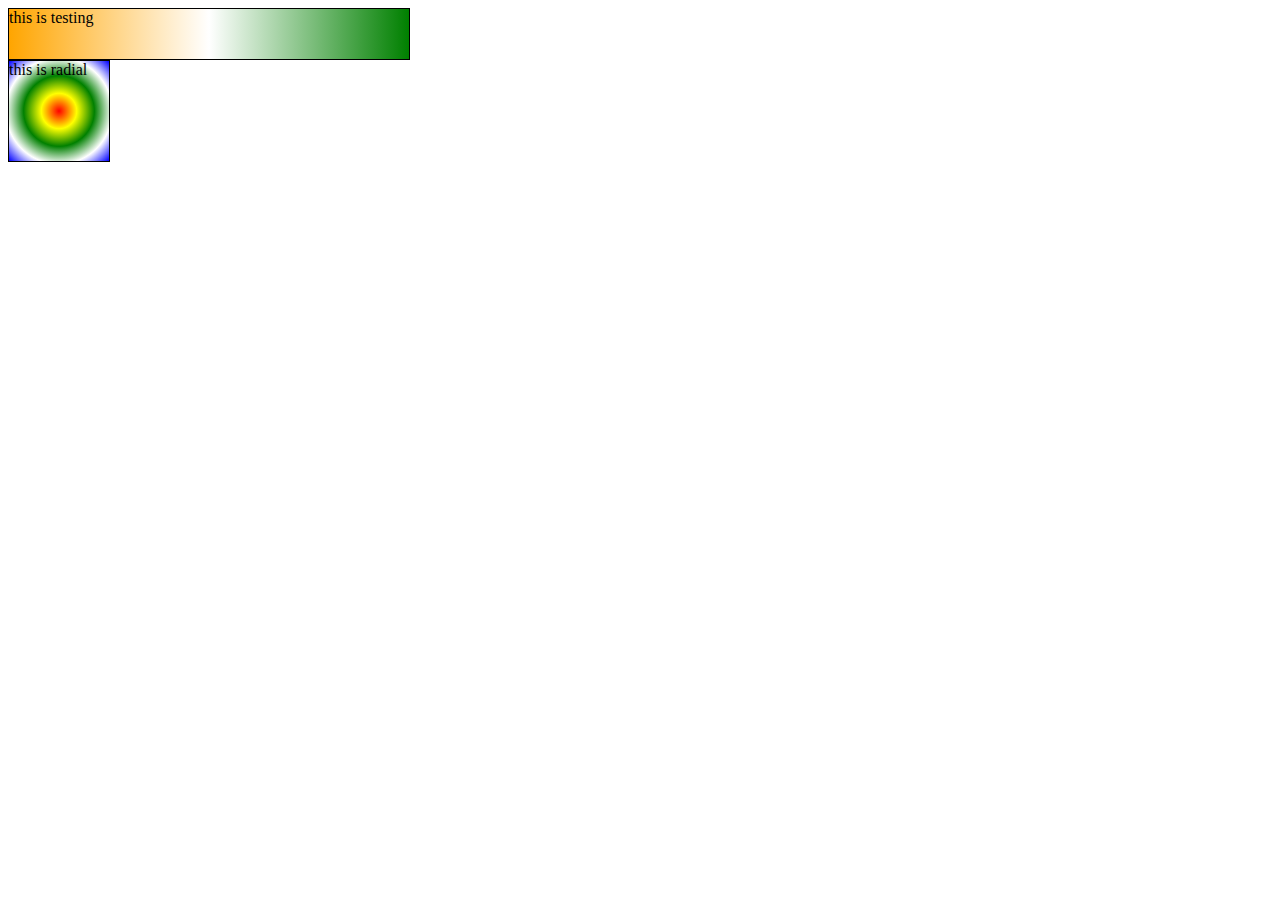
<file: CSS_Concept/index.html>
<!DOCTYPE html>
<html lang="en">
<head>
    <meta charset="UTF-8">
    <meta name="viewport" content="width=device-width, initial-scale=1.0">
    <title>Document</title>
    <link rel="stylesheet" href="style.css">
</head>
<body>
    <div class="box">this is testing</div>
    <div class="mydiv">this is radial</div>
</body>
</html>
</file>
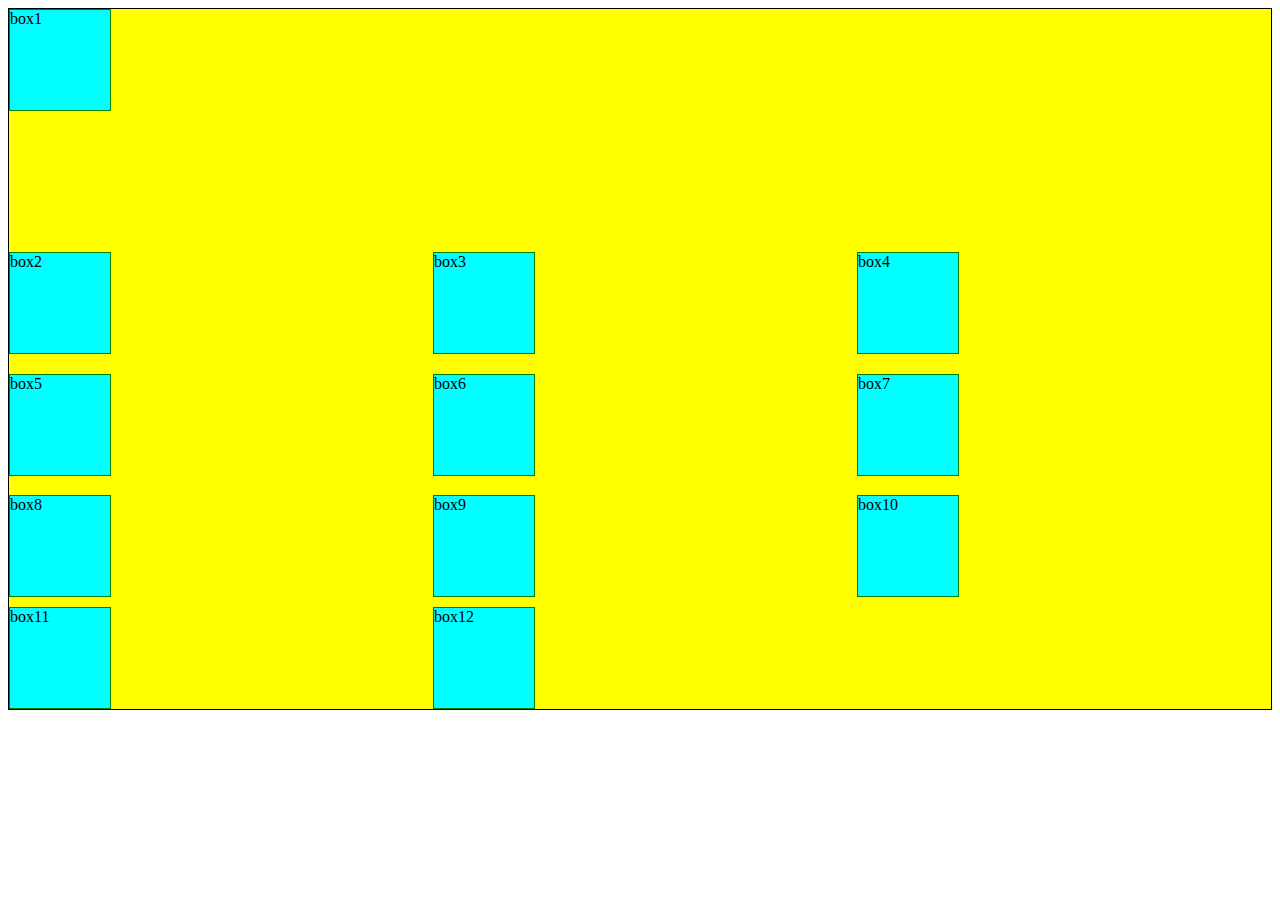
<file: Anima_Respon/Class01/index.html>
<!DOCTYPE html>
<html lang="en">
<head>
    <meta charset="UTF-8">
    <meta name="viewport" content="width=device-width, initial-scale=1.0">
    <title>GRID</title>
    <link rel="stylesheet" href="style.css">
</head>
<body>
    <div class="container">
        <div class="box" id="box1">box1</div>
        <div class="box">box2</div>
        <div class="box">box3</div>
        <div class="box">box4</div>
        <div class="box">box5</div>
        <div class="box">box6</div>
        <div class="box">box7</div>
        <div class="box">box8</div>
        <div class="box">box9</div>
        <div class="box">box10</div>
        <div class="box">box11</div>
        <div class="box">box12</div>
    </div>
</body>
</html>
</file>
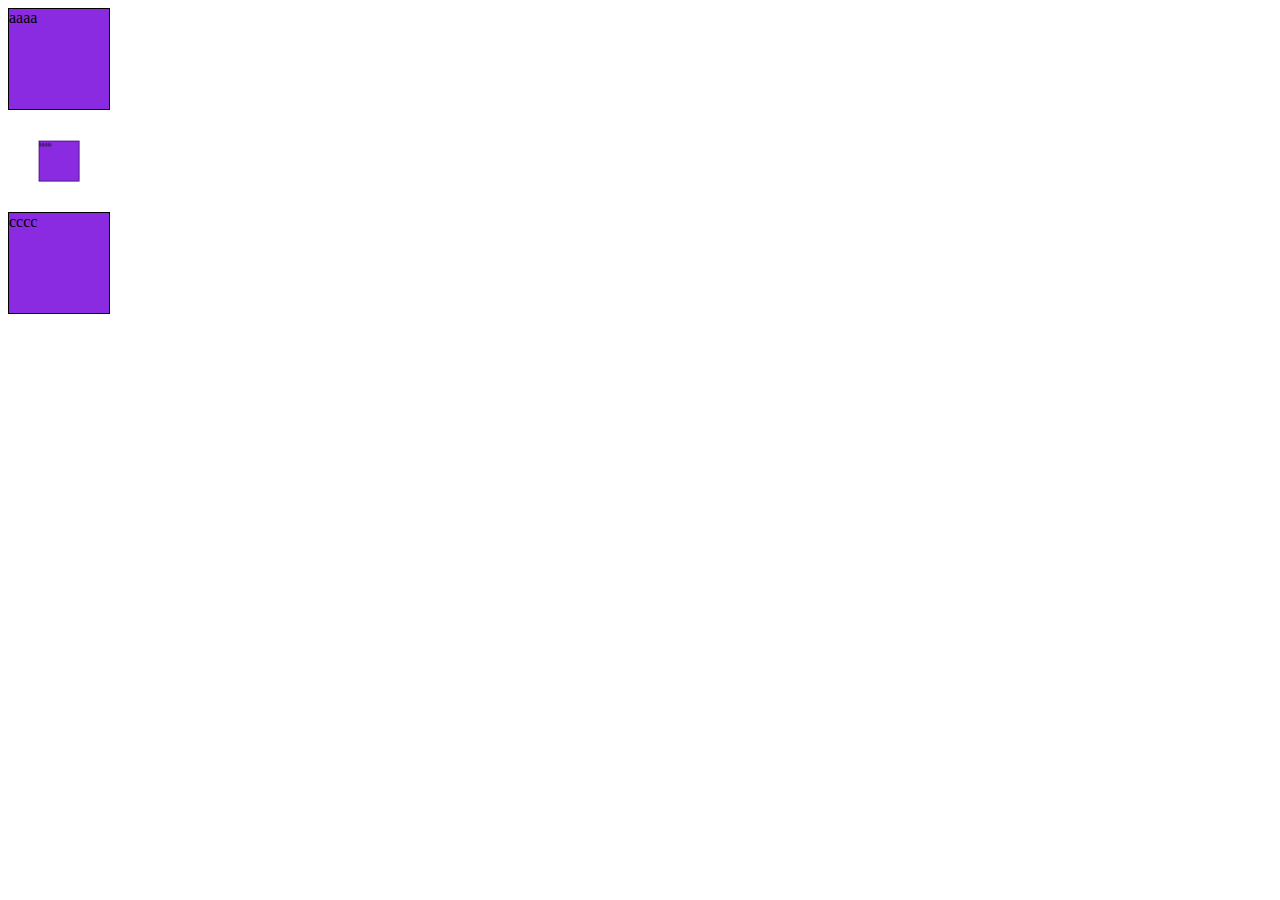
<file: CSS_Concept/3D_Transform/index.html>
<!DOCTYPE html>
<html lang="en">
<head>
    <meta charset="UTF-8">
    <meta name="viewport" content="width=device-width, initial-scale=1.0">
    <title>3D Transform</title>
    <link rel="stylesheet" href="style.css">
</head>
<body>
    <div class="box" id="a">aaaa</div>
    <div class="box" id="b">bbbb</div>
    <div class="box" id="c">cccc</div>
</body>
</html>
</file>
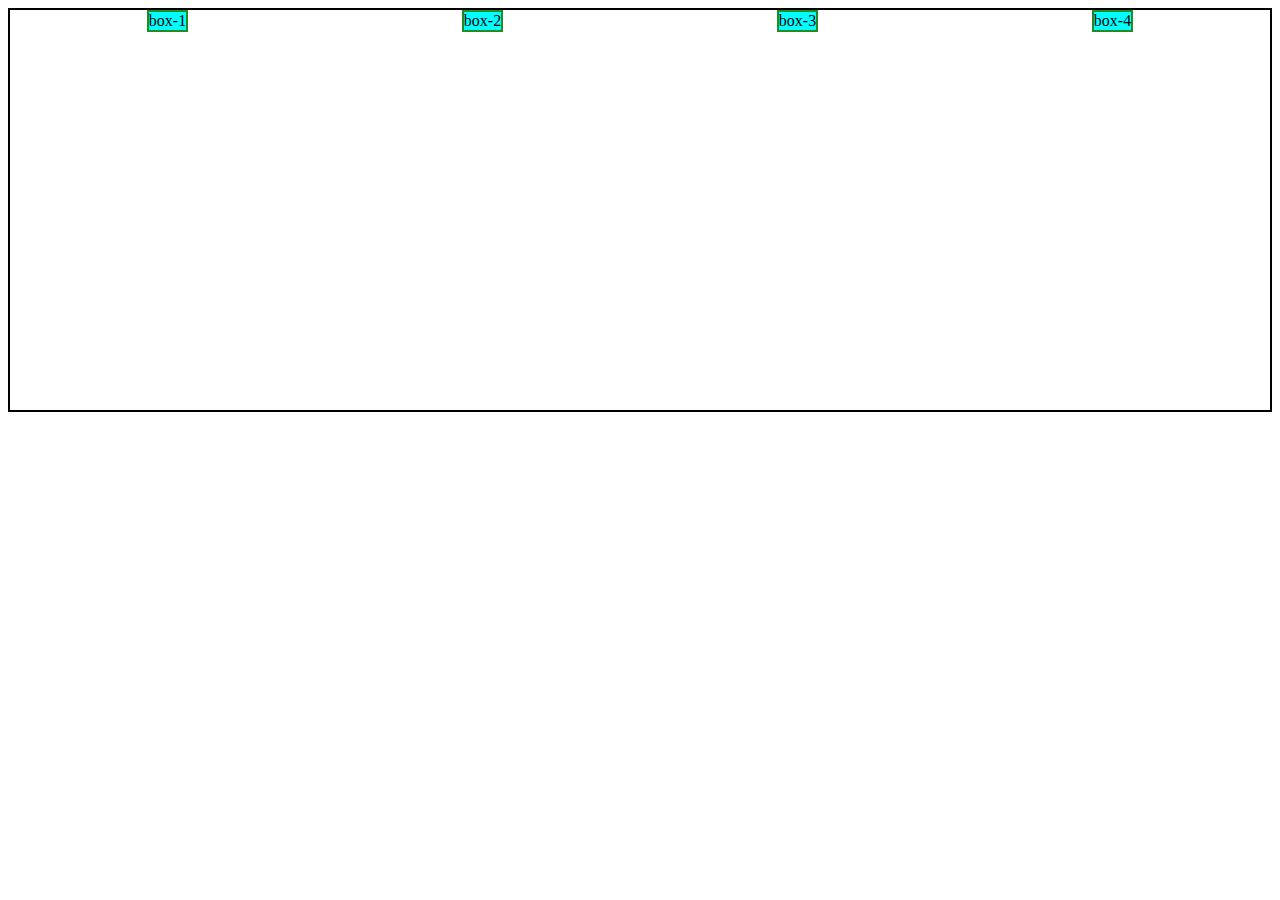
<file: CSS_Concept/CSS FlexBox/index.html>
<!DOCTYPE html>
<html lang="en">
<head>
    <meta charset="UTF-8">
    <meta name="viewport" content="width=device-width, initial-scale=1.0">
    <title>Flex Box</title>
    <link rel="stylesheet" href="style.css">
</head>
<body>
    <div class="container">
        <div class="box">box-1</div>
        <div class="box">box-2</div>
        <div class="box">box-3</div>
        <div class="box">box-4</div>
    </div>
</body>
</html>
</file>
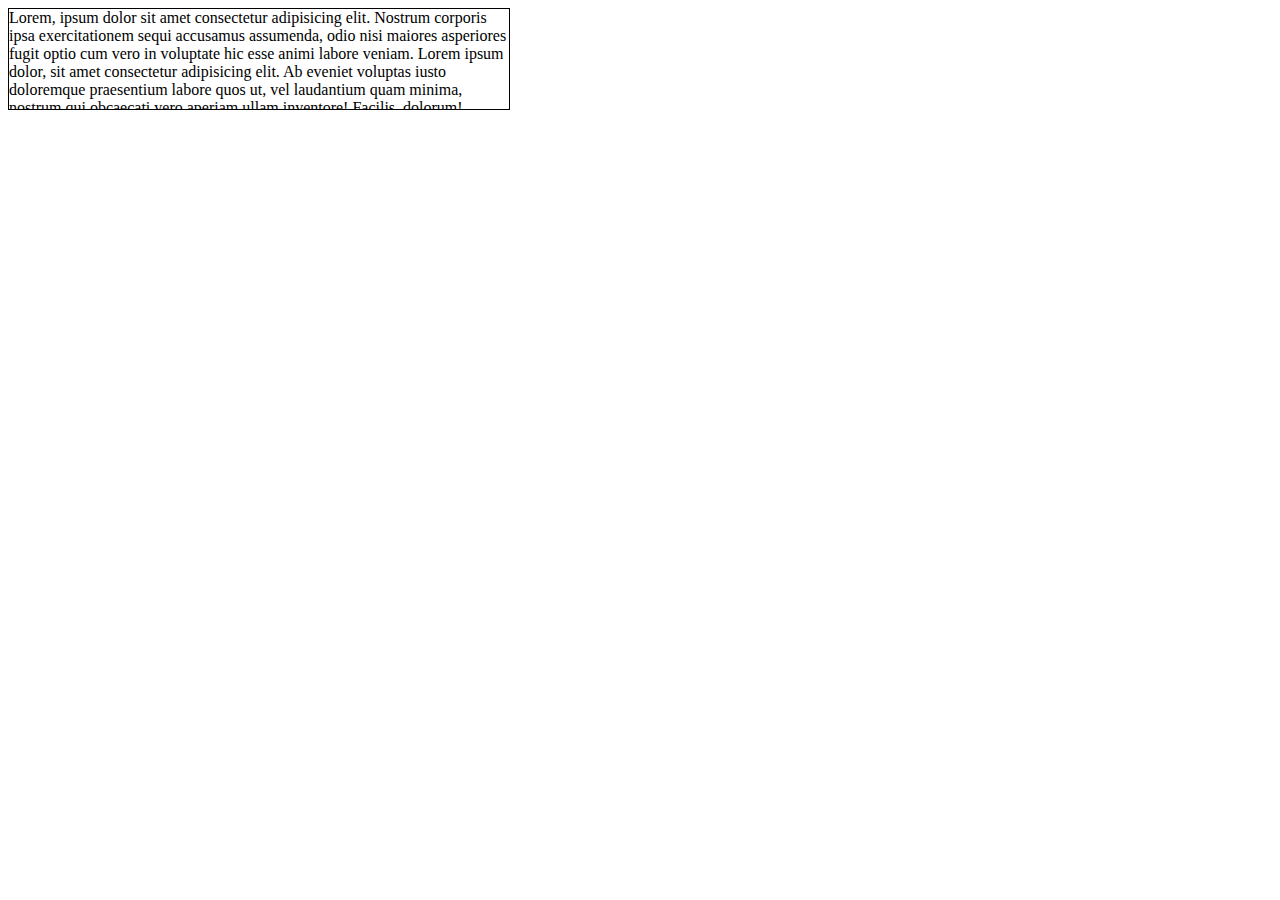
<file: CSS_Concept/Dimension/index.html>
<!DOCTYPE html>
<html lang="en">
<head>
    <meta charset="UTF-8">
    <meta name="viewport" content="width=device-width, initial-scale=1.0">
    <title>Dimension</title>
    <link rel="stylesheet" href="style.css">
</head>
<body>
    <div class="box">Lorem, ipsum dolor sit amet consectetur adipisicing elit. Nostrum corporis ipsa exercitationem sequi accusamus assumenda, odio nisi maiores asperiores fugit optio cum vero in voluptate hic esse animi labore veniam. Lorem ipsum dolor, sit amet consectetur adipisicing elit. Ab eveniet voluptas iusto doloremque praesentium labore quos ut, vel laudantium quam minima, nostrum qui obcaecati vero aperiam ullam inventore! Facilis, dolorum!</div>

</body>
</html>
</file>
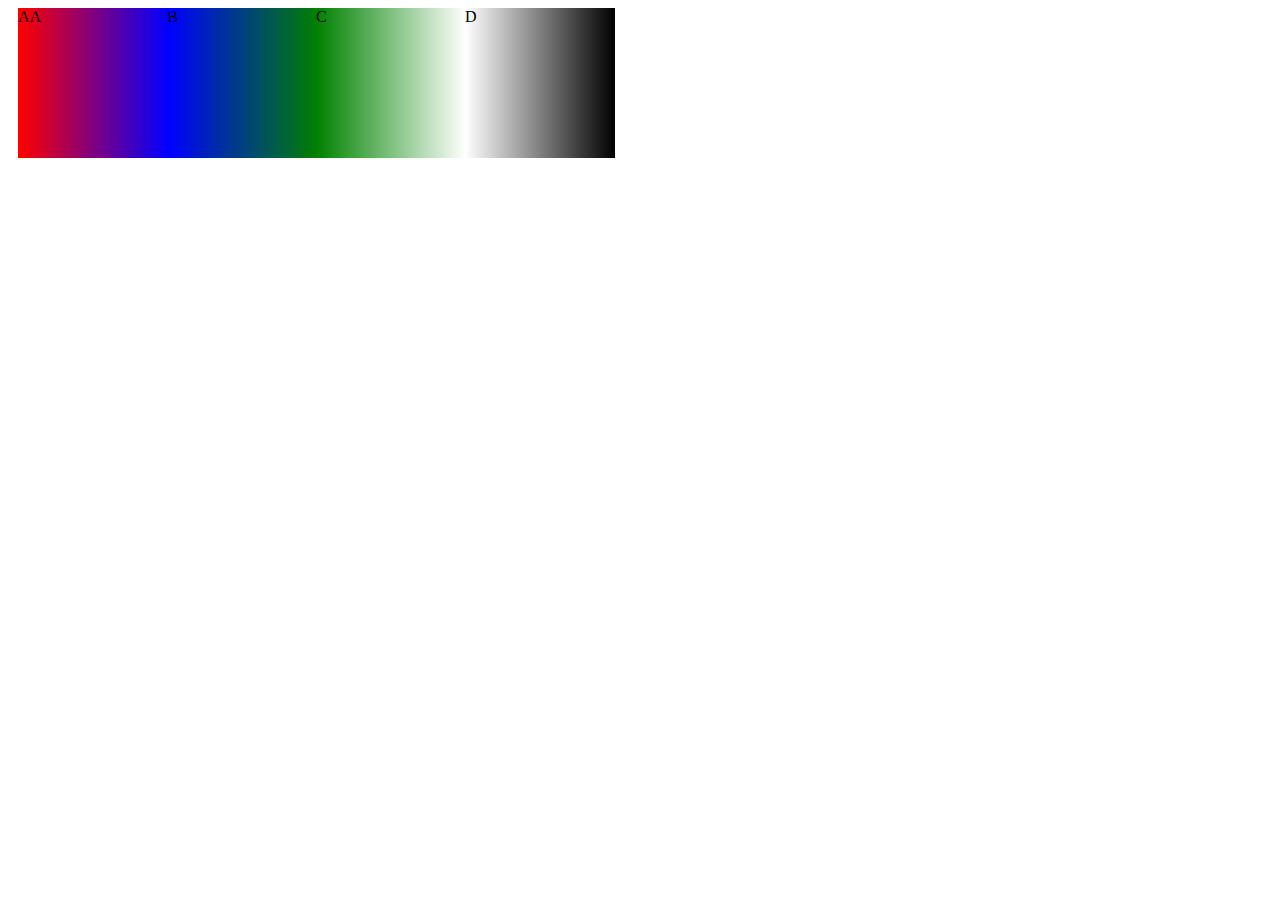
<file: CSS_Concept/Position/index.html>
<!DOCTYPE html>
<html lang="en">
<head>
    <meta charset="UTF-8">
    <meta name="viewport" content="width=device-width, initial-scale=1.0">
    <title>Postiton</title>
    <link rel="stylesheet" href="style.css">
</head>
<body>
    <!-- <div class="box">checking the position</div> -->

    <div class="box" id="box1">AA</div>
    <div class="box" id="box2">B</div>
    <div class="box" id="box3">C</div>
    <div class="box" id="box4">D</div>
</body>
</html>
</file>
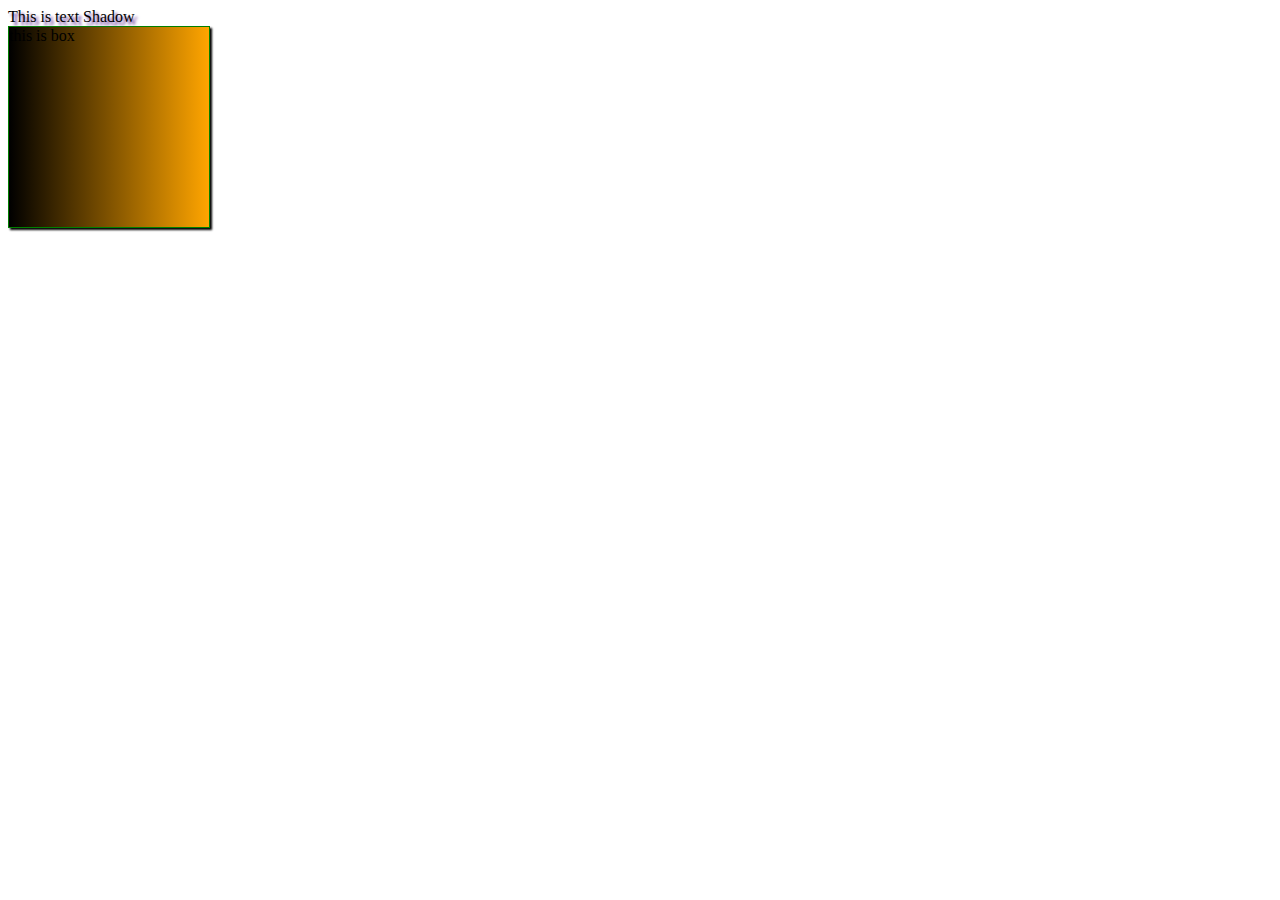
<file: CSS_Concept/Shadow/index.html>
<!DOCTYPE html>
<html lang="en">
<head>
    <meta charset="UTF-8">
    <meta name="viewport" content="width=device-width, initial-scale=1.0">
    <title>Shadow Effect</title>
    <link rel="stylesheet" href="style.css">
</head>
<body>
    <div class="box">This is text Shadow</div>

    <div class="box1">this is box</div>
</body>
</html>
</file>
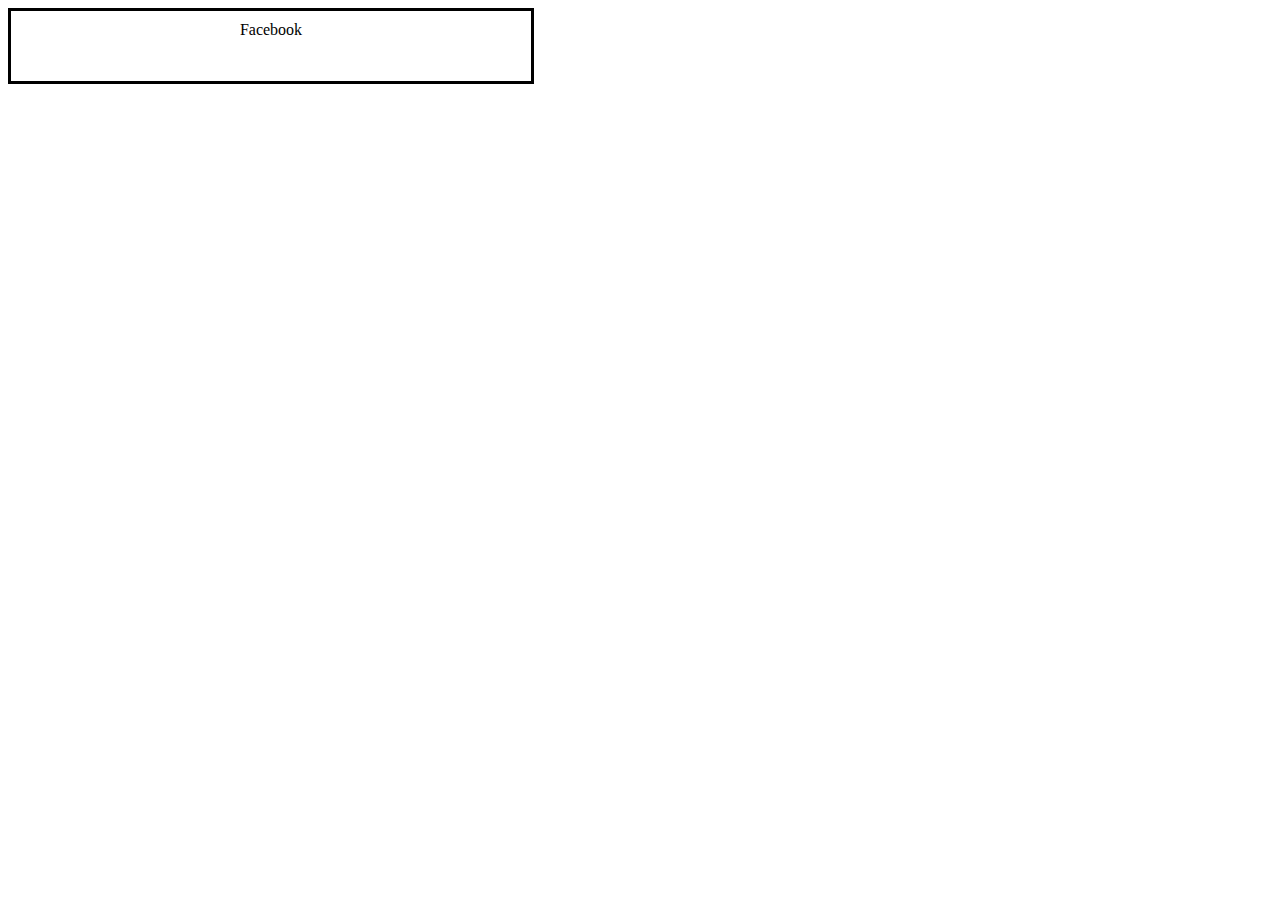
<file: HTML/CSS/index.html>
<!DOCTYPE html>
<html lang="en">
<head>
    <meta charset="UTF-8">
    <meta name="viewport" content="width=device-width, initial-scale=1.0">
    <title>Document</title>
    <link rel="stylesheet" href="style.css">
</head>
<body>
    <section class="loginfooter">
        <div class="box">Facebook</div>
        <table>
            
        </table>
    </section>

</body>
</html>
</file>
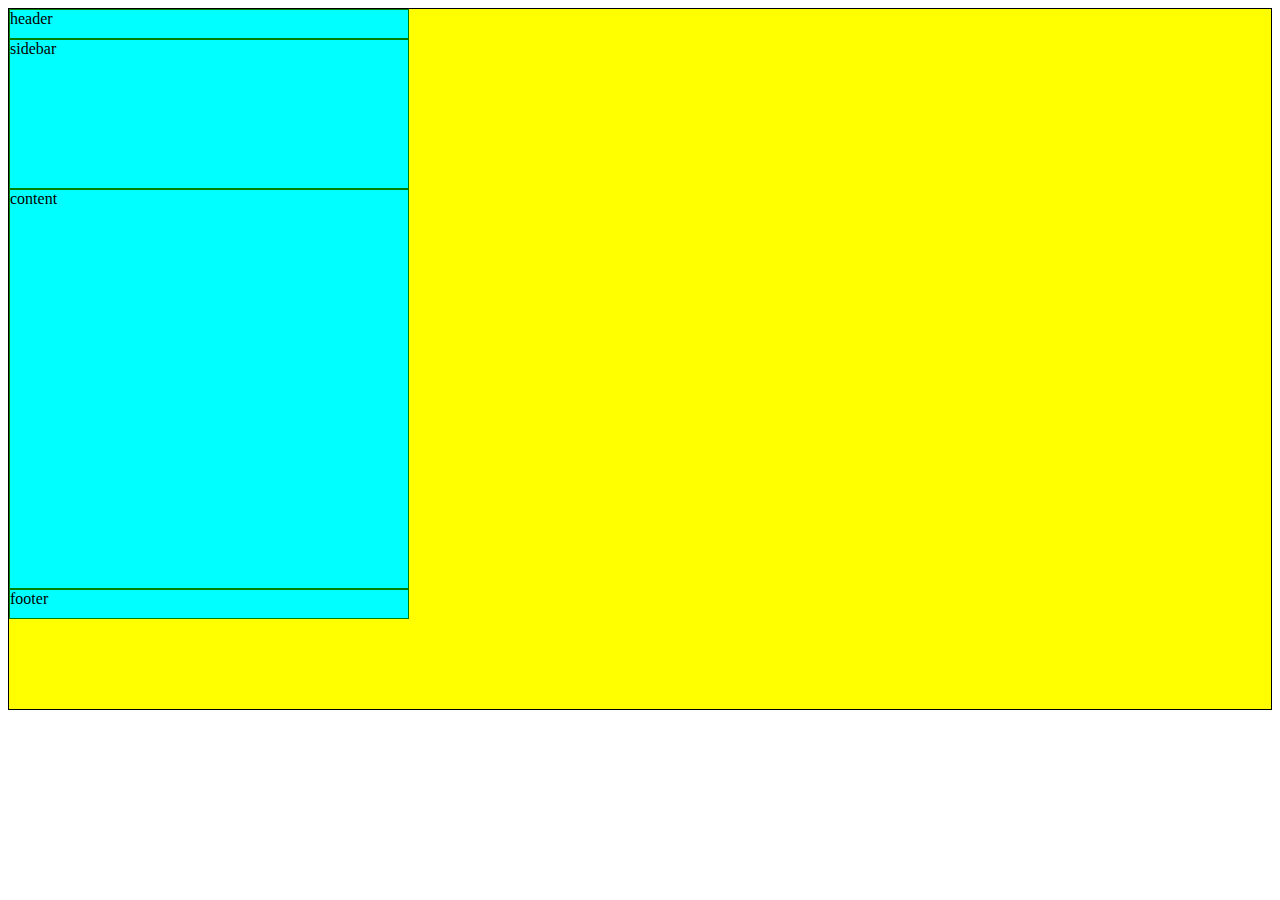
<file: Anima_Respon/Class01/TemplateArea/index.html>
<!DOCTYPE html>
<html lang="en">
<head>
    <meta charset="UTF-8">
    <meta name="viewport" content="width=device-width, initial-scale=1.0">
    <title>Template Area</title>
    <link rel="stylesheet" href="style.css">
</head>
<body>
    <div class="container">
        <div class="box" id="header">header</div>
        <div class="box" id="sidebar">sidebar</div>
        <div class="box" id="content0">content</div>
        <div class="box" id="footer">footer</div>
    </div>
</body>
</html>
</file>
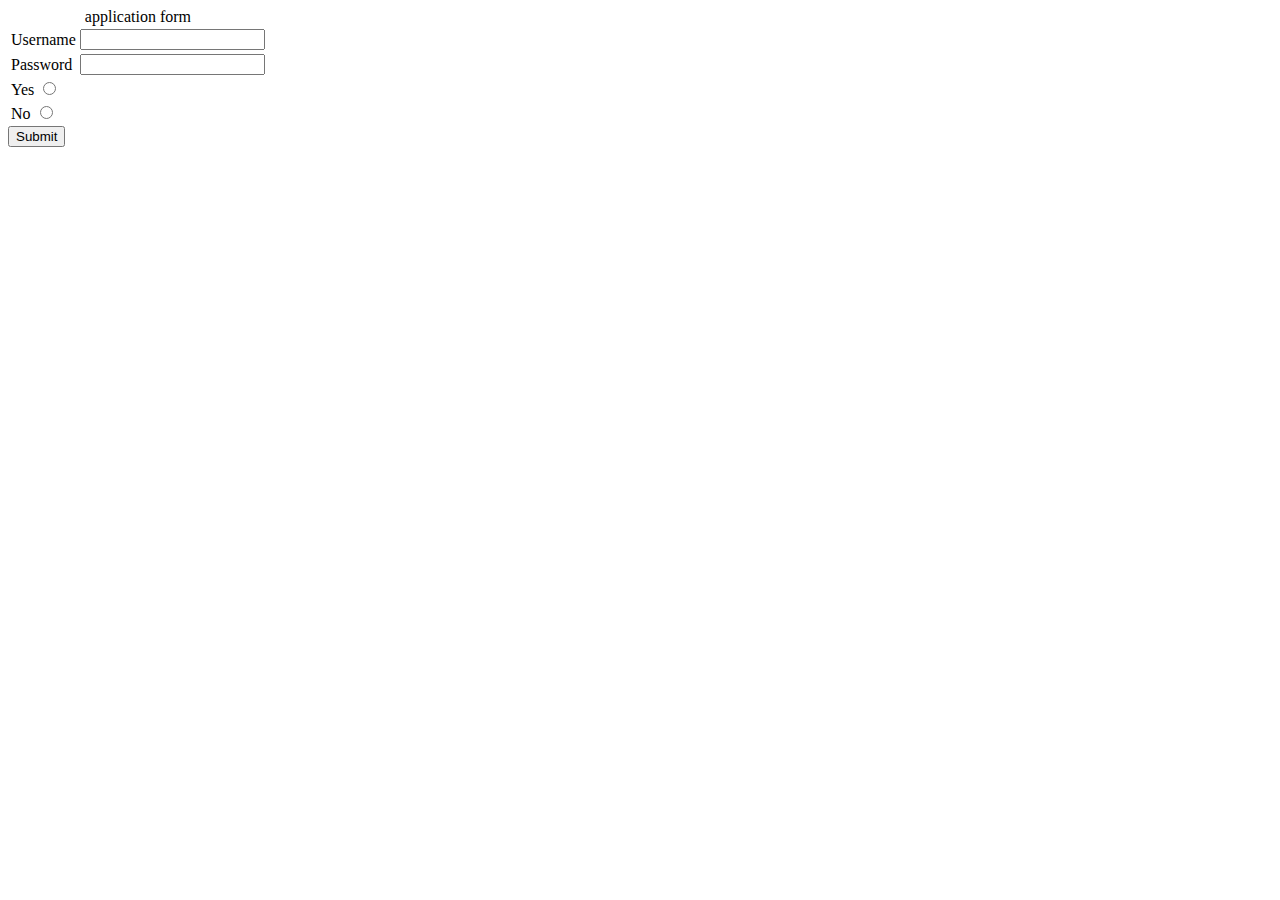
<file: HTML/form.html>
<!DOCTYPE html>
<html lang="en">
<head>
    <meta charset="UTF-8">
    <meta name="viewport" content="width=device-width, initial-scale=1.0">
    <title>form</title>
</head>
<body>
    <form action="http://www.youtube.com">
        <table>
            <caption>application form</caption>
            <tr>
                <td>
                    <label for="Username">Username</label>
                </td>
                <td>
                    <input type="text">
                </td>
            </tr>
            <tr>
                <td>
                    <label for="Password">Password</label>
                </td>
                <td>
                    <input type="password">
                </td>
            </tr>
            <tr>
                <td>
                    <label for="">Yes</label>
                    <input type="radio">
                </td>
            </tr>
            <tr>
                <td>
                    <label for="">No</label>
                    <input type="radio">
                </td>
            </tr>
        </table>
        <button>Submit</button>
    </form>
</body>
</html>
</file>
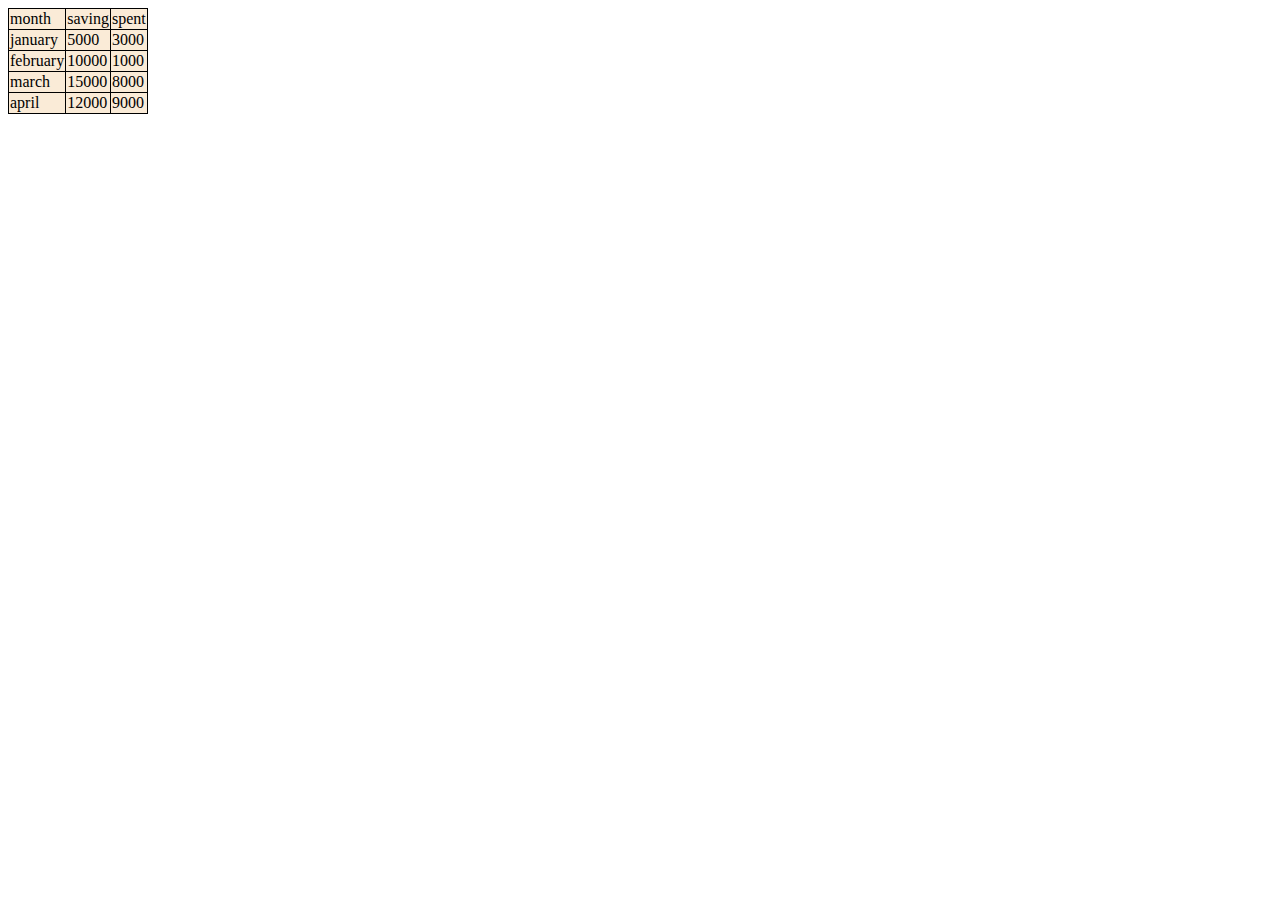
<file: HTML/table.html>
<!DOCTYPE html>
<html lang="en">
<head>
    <meta charset="UTF-8">
    <meta name="viewport" content="width=device-width, initial-scale=1.0">
    <title>Table</title>
    <style>
        table,tr,td{
            border: 1px solid black;
            border-collapse: collapse;
        }
    </style>
</head>
<body>
    <table style="background-color: antiquewhite;"">
        <tr>
            <td>month</td>
            <td>saving</td>
            <td>spent</td>
        </tr>
        <tr>
            <td>january</td>
            <td>5000</td>
            <td>3000</td>
        </tr>
        <tr>
            <td>february</td>
            <td>10000</td>
            <td>1000</td>
        </tr>
        <tr>
            <td>march</td>
            <td>15000</td>
            <td>8000</td>
        </tr>
        <tr>
            <td>april</td>
            <td>12000</td>
            <td>9000</td>
        </tr>
    </table>
</body>
</html>
</file>
<file: CSS_Concept/style.css>
.box{
    border: 1px solid black;
    height: 50px;
    width: 400px;
    background-image: linear-gradient(to right,orange,white, green);
}

.mydiv{
    border: 1px solid black;
    margin: 1;
    height: 100px;
    width: 100px;
    background-image: radial-gradient(red,yellow,green,white,blue);
}
</file>
<file: Anima_Respon/Class01/style.css>
.container{
    height: 700px;
    border: 1px solid black;
    background-color: yellow;

    display: grid;  /*to convert the boxes inside container into grid*/

    grid-template-rows: repeat(4, 1fr); /*to creat rows and columns */
    grid-template-columns: repeat(3, 2fr);
    grid-gap: 10px;  /*to create gap between boxes*/
}

.box{
    border: 1px solid green;
    background-color: aqua;
    height: 100px;
    width: 100px;
}

#box1{
    /* grid-column-start: 1;
    grid-column-end: 4; */

    /* to extent any grid in row and columns use this shortcut; */
    grid-area: 1/1/3/4;
}
</file>
<file: CSS_Concept/3D_Transform/style.css>
.box{
    height: 100px;
    width: 100px;
    background-color: blueviolet;
    border: 1px solid black;
}

#b{
    transform: perspective(10px) translateZ(-15px);
}
</file>
<file: CSS_Concept/CSS FlexBox/style.css>
.container{
    height: 400px;
    border: 2px solid black;
    display: flex;  /*flex box into vertical direction*/
    flex-direction: row; /*flex box into horizontal direction*/
    flex-wrap: wrap;

    justify-content: space-around;

    align-items: center;

    align-content: flex-start;
}

.box{
    border: 2px solid forestgreen;
    background-color: aqua;
}
</file>
<file: CSS_Concept/Dimension/style.css>
.box{
    border: 1px solid black;
    max-height: 100px;
    max-width: 500px;
    overflow: scroll;
}
</file>
<file: CSS_Concept/Position/style.css>
/* .box{
    border: 1px solid black;
    background-image: linear-gradient(to right, red,white,black);
    height: 100px;
    width: 100px;
    position: relative;
    left: 10px;
    top: 30px;
} */

.box{
    display: inline-block;
    /* border: 0px solid white; */
    /* background-color: rebeccapurple; */
    width: 150px;
    height: 150px;
    margin: 0px;
}

#box1{
    position: relative;
    left: 10px;
    background-image: linear-gradient(to right,red,blue);
}

#box2{
    position: relative;
    left: 5px;
    background-image: linear-gradient(to right,blue,green);

}

#box3{
    position: relative;
    background-image: linear-gradient(to right,green,white);
}

#box4{
    position: relative;
    right: 5px;
    background-image: linear-gradient(to right, white,black);
}
</file>
<file: CSS_Concept/Shadow/style.css>
.box{
    text-shadow: 3px 3px 3px rebeccapurple;
}

.box1{
    /* background-color: aqua; */
    border: 1px solid green;
    width: 200px;
    height: 200px;
    box-shadow: 2px 2px 2px;
    background-image: linear-gradient(to right, black, orange);
}
</file>
<file: HTML/CSS/style.css>
.box{
    width: 500px;
    height: 50px;
    border: solid black;
    text-align: center;
    padding: 10px;
}
</file>
<file: Anima_Respon/Class01/TemplateArea/style.css>
.container{
    border: 1px solid black;
    height: 700px;
    background-color: yellow;

    display: grid;

    grid-template-rows: 30px 150px 400px 30px;
    grid-template-columns: 400px;
}

.box{
    border: 1px solid green;
    background-color: aqua;
}
</file>
